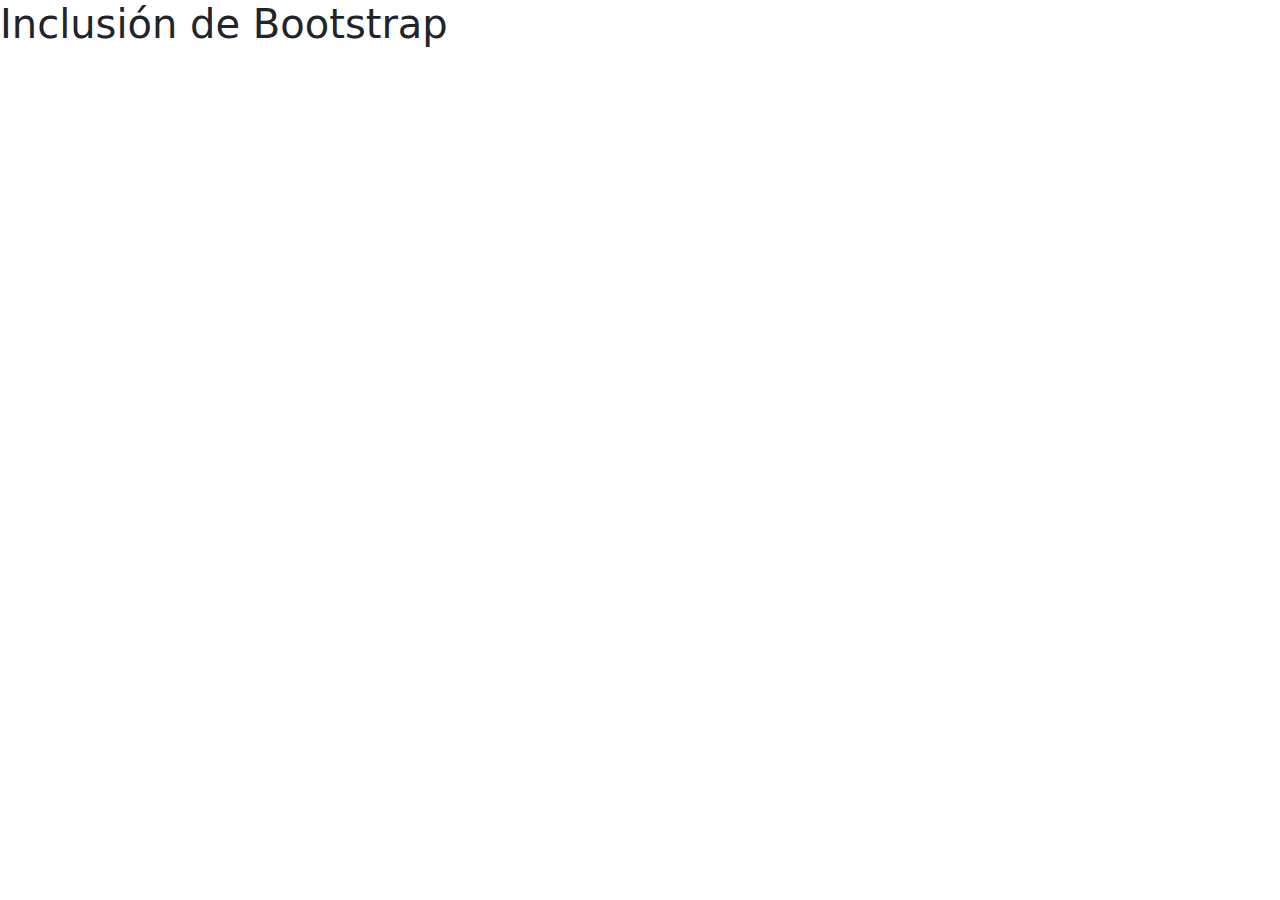
<file: 01-inclusion.html>
<!DOCTYPE html>
<html lang="en">
<head>
    <meta charset="UTF-8">
    <meta http-equiv="X-UA-Compatible" content="IE=edge">
    <meta name="viewport" content="width=device-width, initial-scale=1.0">
    <title>Inclusión de Bootstrap</title>
    <!-- <link href="https://cdn.jsdelivr.net/npm/bootstrap@5.1.3/dist/css/bootstrap.min.css" rel="stylesheet" integrity="sha384-1BmE4kWBq78iYhFldvKuhfTAU6auU8tT94WrHftjDbrCEXSU1oBoqyl2QvZ6jIW3" crossorigin="anonymous"> -->
    <link rel="stylesheet" href="css/bootstrap.min.css">
</head>
<body>
    <h1>Inclusión de Bootstrap</h1>


    <!-- <script src="https://cdn.jsdelivr.net/npm/bootstrap@5.1.3/dist/js/bootstrap.bundle.min.js" integrity="sha384-ka7Sk0Gln4gmtz2MlQnikT1wXgYsOg+OMhuP+IlRH9sENBO0LRn5q+8nbTov4+1p" crossorigin="anonymous"></script> -->
    <script src="js/bootstrap.min.js"></script>
</body>
</html>
</file>
